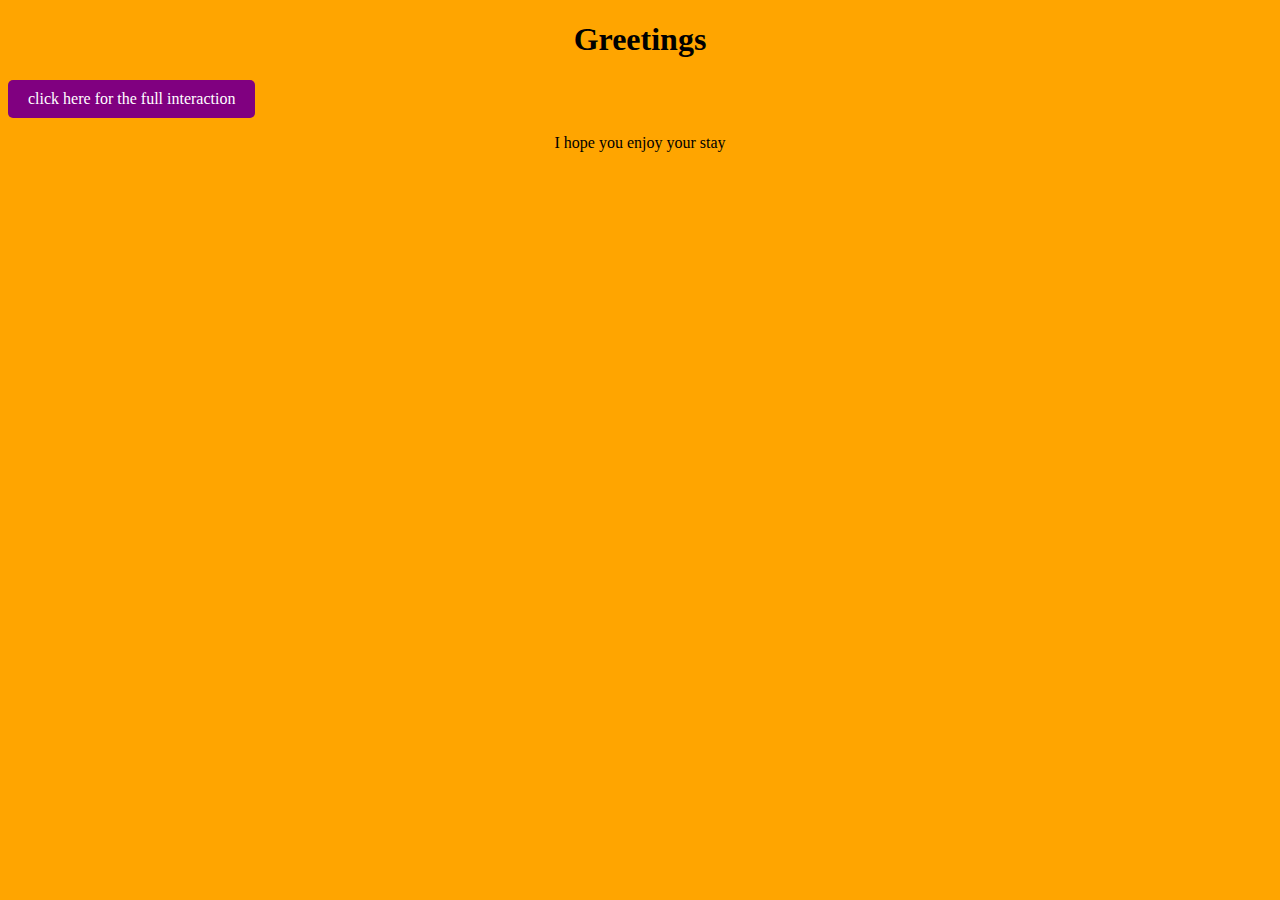
<file: Dennis main.html>
<!DOCTYPE html>
<html>

<head>

    <title> Website project </title>

<link rel="stylesheet" href="style.css">
</head>

<style type="text/css">
    body {
        background-color: orange;
    }

h1, p, a {
text-align: center;

}

a {
    display: inline-block; /* Set the display property to inline-block */
    background-color: purple; /* Change this to your desired background color */
    color: white; /* Change this to your desired text color */
    padding: 10px 20px; /* Add padding for better visual appearance */
    text-decoration: none; /* Remove underline from the link */
    border-radius: 5px; /* Add rounded corners */
}

</style>


<body>


<h1> Greetings </h1>

<a href="submain.html"  title="Click here to see more!" >

    click here for the full interaction
</a>
<p> I hope you enjoy your stay
</p>

<script src="index.js">  </script>
</body>

</html>
</file>
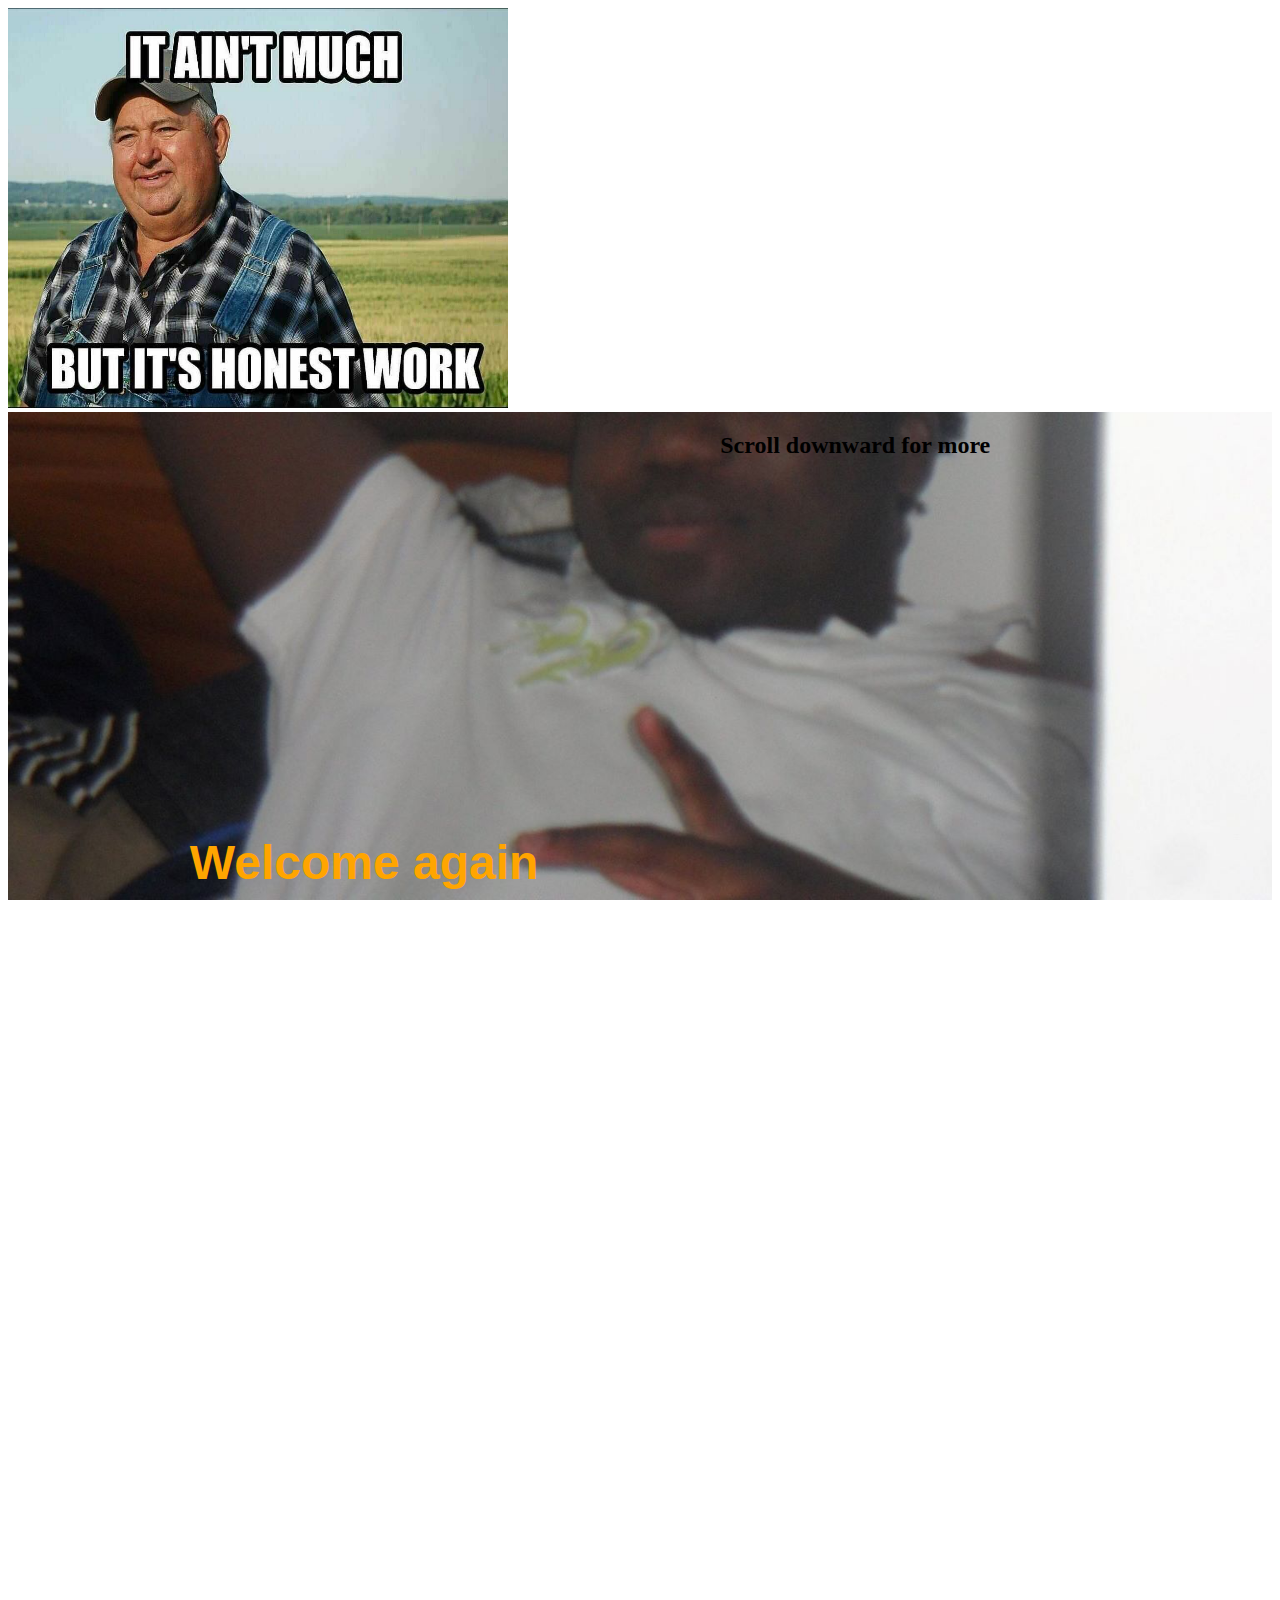
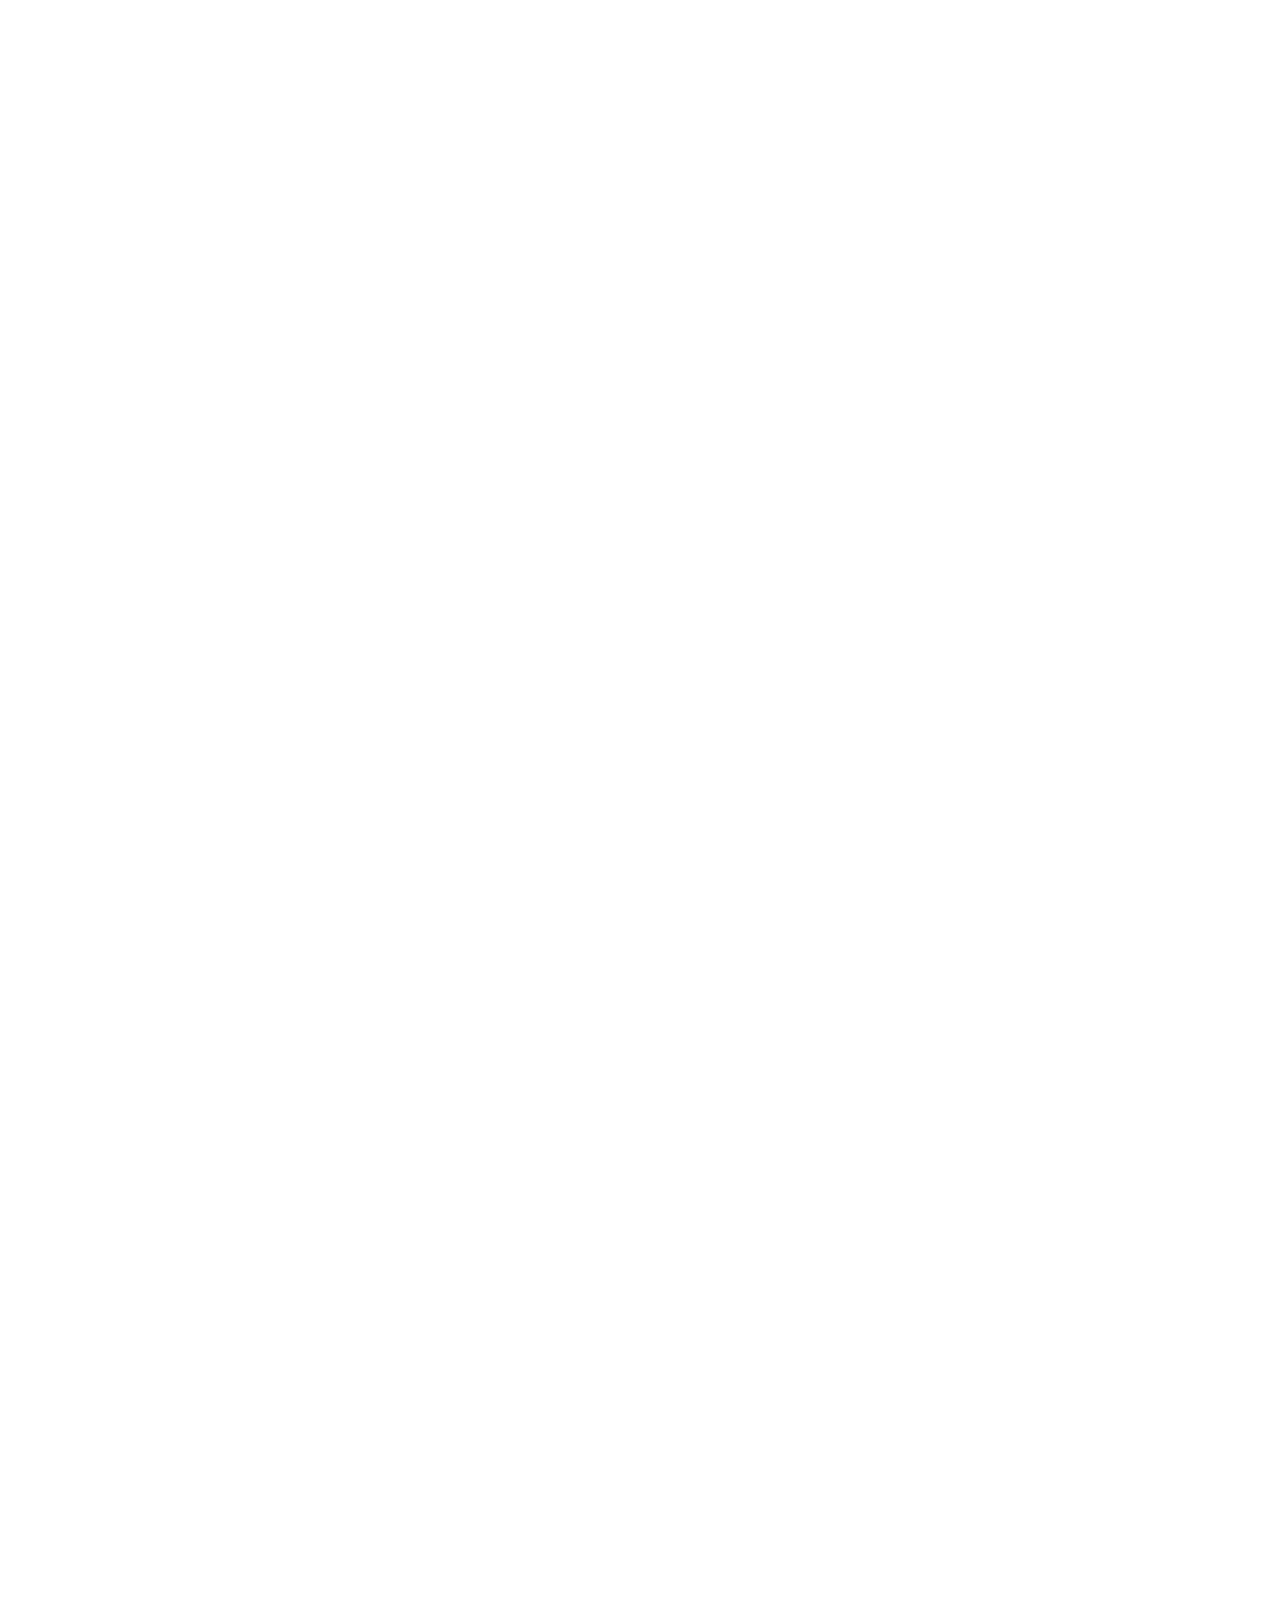
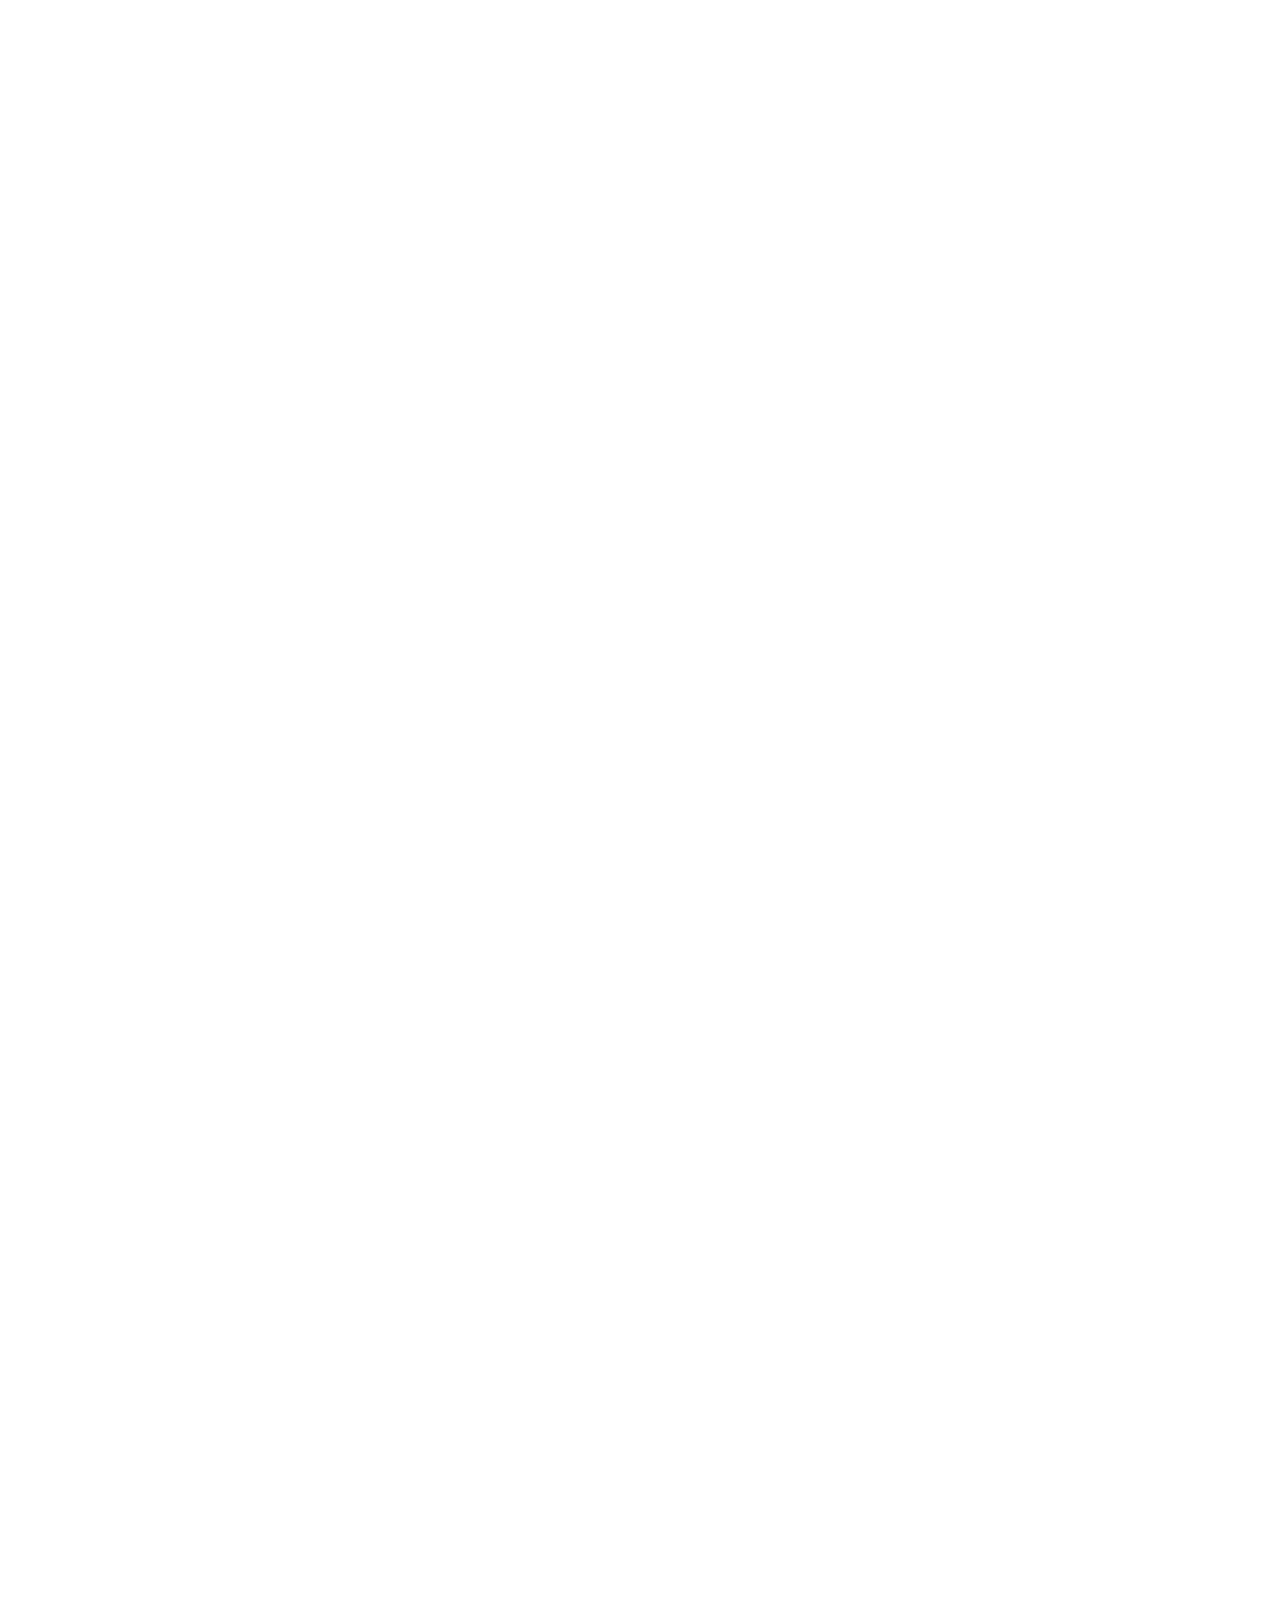
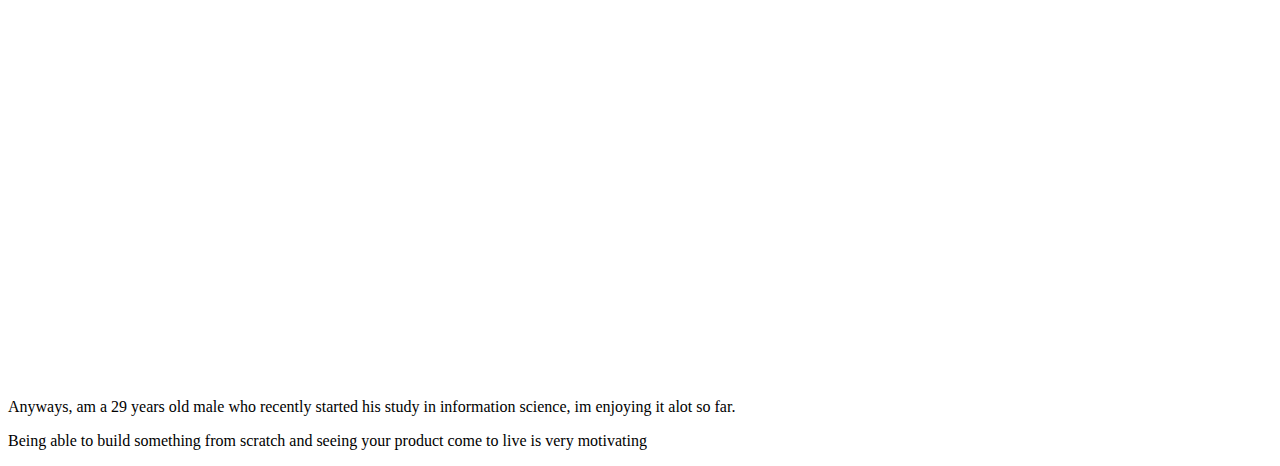
<file: submain.html>
<!DOCTYPE html>

<html>

<head>
    <meta charset="UTF-8">
    <meta name="viewport" content="width=device-width, initial-scale=1.0">

    <title> Hyperlink to the main HTML </title>
    <link rel="stylesheet" href="style.css">

</head>

<body>

    <img src="honestwork.jpg" alt="living meme" width="500" height="400" >

    <div class="box1">
        <h1 class="headline"> Welcome again</h1>
        <h2>Scroll downward for more</h2>
    </div>

    <div class="box2">
    </div>

    <div class="box3">

    </div>


    <div class="box4">
    </div>


<p> Anyways, am a 29 years old male who recently started his study in information science,
    im enjoying it alot so far. </p> <p>Being able to build something from scratch and seeing 
    your product come to live is very motivating

</a>


</body>

</html>
</file>
<file: style.css>
.headline
{ font-family: sans-serif;
    font-size: 48px;
    color: orange;
    margin: 0px;
    padding: 0px;
    text-align: center;
    display: table-cell;
    vertical-align: middle;
}

.body

{
    margin: 0px;
    padding: 0px;
}

.box1

{
 height: 100vh;
 width: 100%;
 background-image: url(dennisone.jpg);
 background-size: cover;
 background-position: center;
 display: table;
 background-attachment: fixed;
}

.box2
{
height: 150vh;
width: 100%;
background-image: url(dennistwo.jpg);
background-size:cover;
background-position: center;
display: table;
background-attachment: fixed;
}

.box3
{
height: 150vh;
width: 100%;
background-image: url(dennisthree.jpg);
background-size:cover;
background-position: center;
display: table;
background-attachment: fixed;
}

.box4
{
height: 130vh;
width: 100%;
background-image: url(unnamed.jpg);
background-size:cover;
background-position: center;
display: table;
background-attachment: fixed;
}

.box5
{
height: 100vh;
width: 100%;
background-image: url(new.jpg);
background-size:cover;
background-position: center;
display: table;
background-attachment: fixed;
}
</file>
